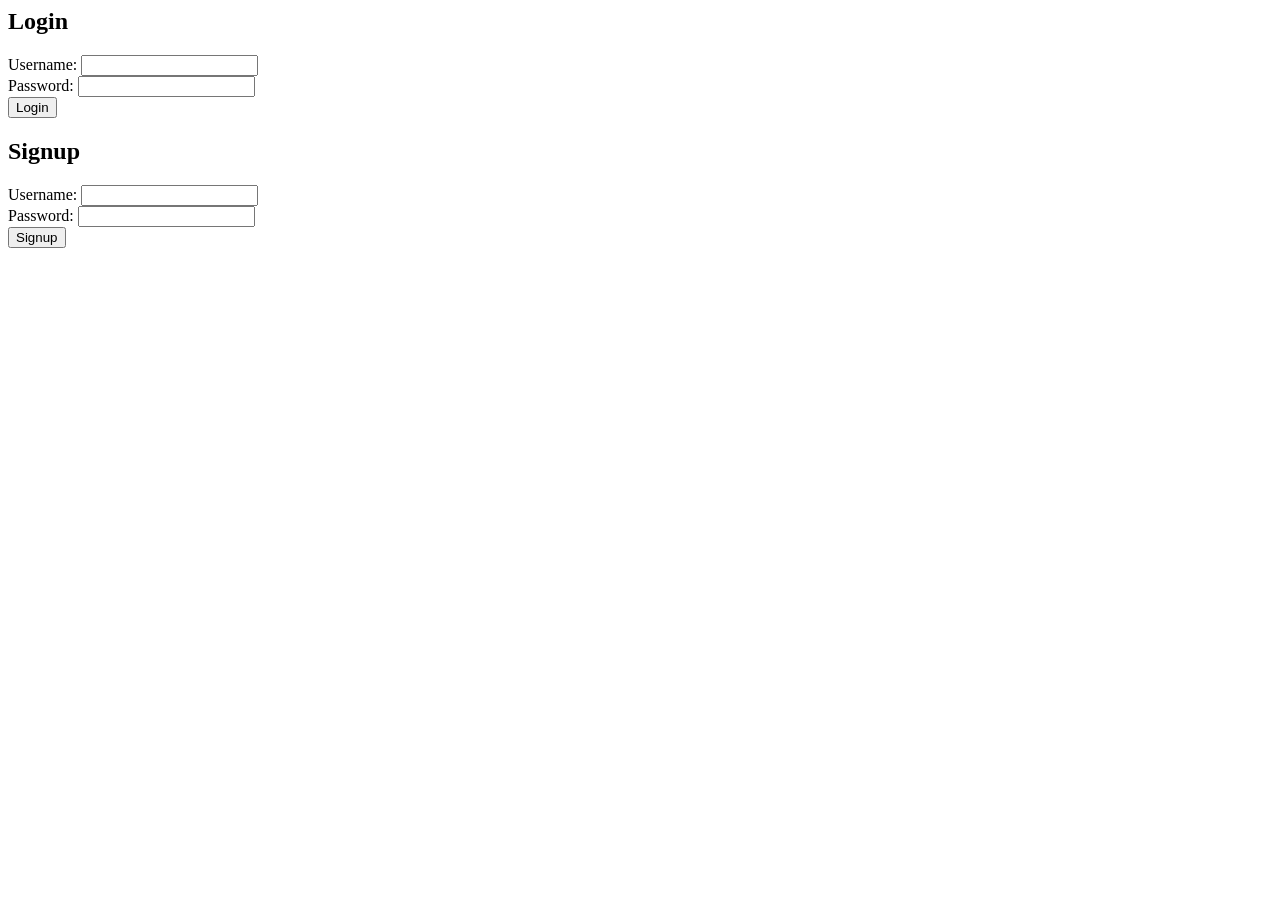
<file: Flask_App/templates/index.html>
<html lang="en">
<head>
    <meta charset="UTF-8">
    <meta name="viewport" content="width=device-width, initial-scale=1.0">
    <title>Login and Signup</title>
</head>
<body>
    <h2>Login</h2>
    <form action="/login" method="post">
        <label for="username">Username:</label>
        <input type="text" id="username" name="username" required><br>
        <label for="password">Password:</label>
        <input type="password" id="password" name="password" required><br>
        <input type="submit" value="Login">
    </form>

    <h2>Signup</h2>
    <form action="/create" method="post">
        <label for="username">Username:</label>
        <input type="text" id="username" name="username" required><br>
        <label for="password">Password:</label>
        <input type="password" id="password" name="password" required><br>
        <input type="submit" value="Signup">
    </form>
</body>
</html>
</file>
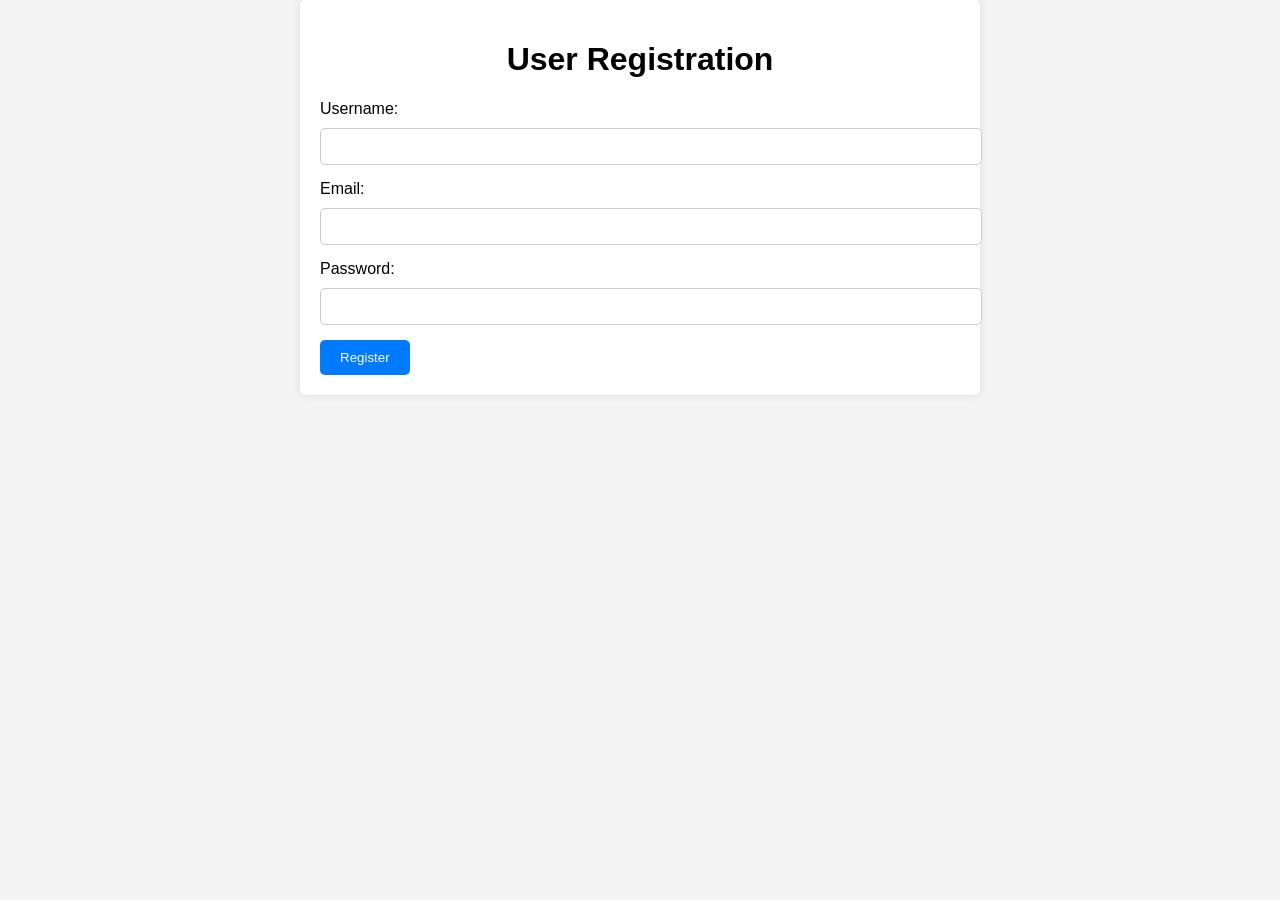
<file: Temp/create.html>
<!DOCTYPE html>
<html lang="en">
<head>
    <meta charset="UTF-8">
    <meta name="viewport" content="width=device-width, initial-scale=1.0">
    <title>User Registration</title>
    <style>
        body {
            font-family: Arial, sans-serif;
            background-color: #f4f4f4;
            margin: 0;
            padding: 0;
        }

        .container {
            width: 50%;
            margin: 0 auto;
            padding: 20px;
            background-color: #fff;
            border-radius: 5px;
            box-shadow: 0 0 10px rgba(0, 0, 0, 0.1);
        }

        h1 {
            text-align: center;
        }

        label {
            display: block;
            margin-bottom: 10px;
        }

        input[type="text"],
        input[type="email"],
        input[type="password"] {
            width: 100%;
            padding: 10px;
            margin-bottom: 15px;
            border: 1px solid #ccc;
            border-radius: 5px;
        }

        input[type="submit"] {
            background-color: #007BFF;
            color: #fff;
            padding: 10px 20px;
            border: none;
            border-radius: 5px;
            cursor: pointer;
        }

        input[type="submit"]:hover {
            background-color: #0056b3;
        }
    </style>
</head>
<body>
    <div class="container">
        <h1>User Registration</h1>
        <form action="process-registration.php" method="post">
            <label for="username">Username:</label>
            <input type="text" id="username" name="username" required>

            <label for="email">Email:</label>
            <input type="email" id="email" name="email" required>

            <label for="password">Password:</label>
            <input type="password" id="password" name="password" required>

            <input type="submit" value="Register">
        </form>
    </div>
</body>
</html>
</file>
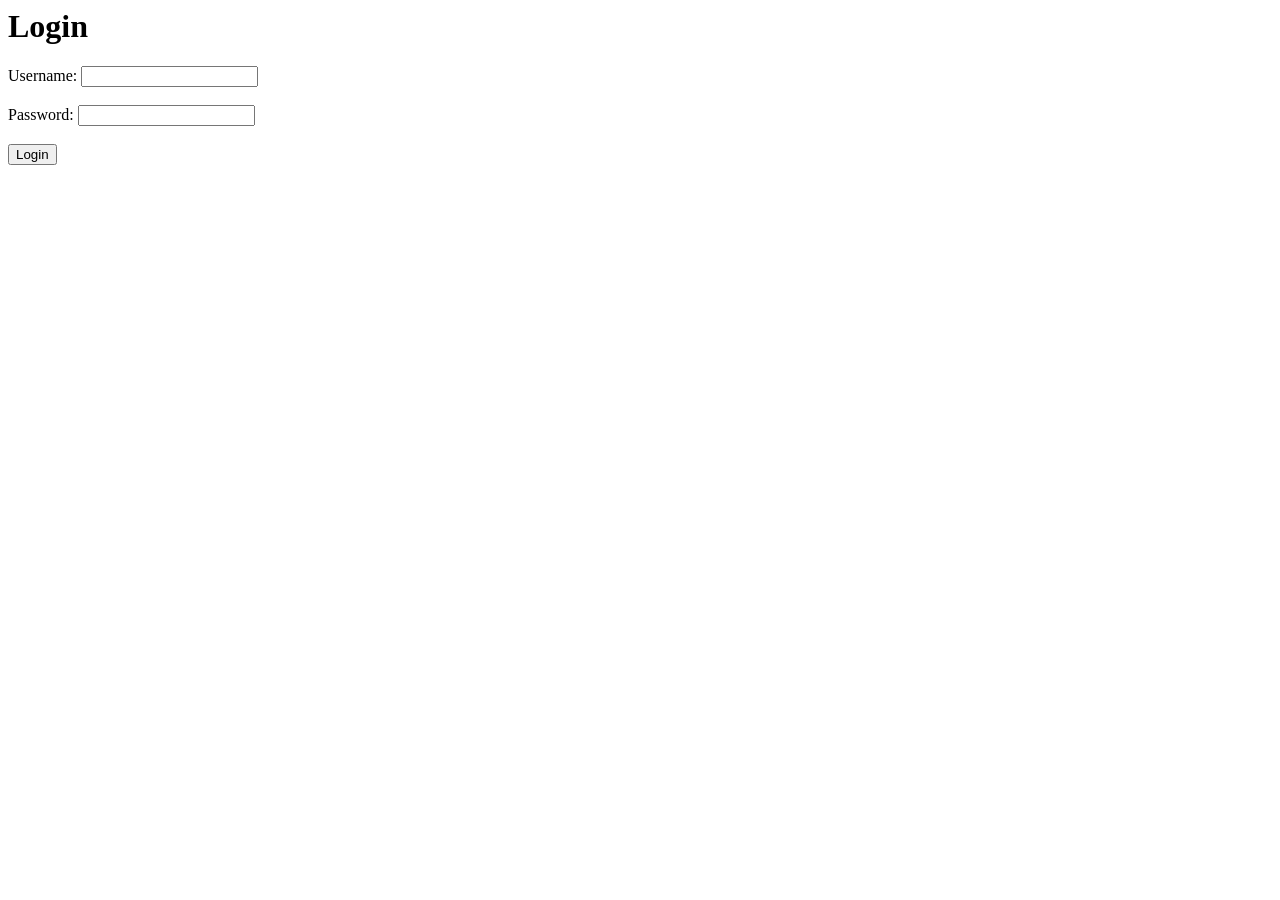
<file: Temp/login.html>
<html>
<head>
    <title>Login</title>
</head>
<body>
    <h1>Login</h1>
    <form method="POST" action="/login">
        <label for="username">Username:</label>
        <input type="text" name="username" required><br><br>

        <label for="password">Password:</label>
        <input type="password" name="password" required><br><br>

        <input type="submit" value="Login">
    </form>
</body>
</html>
</file>
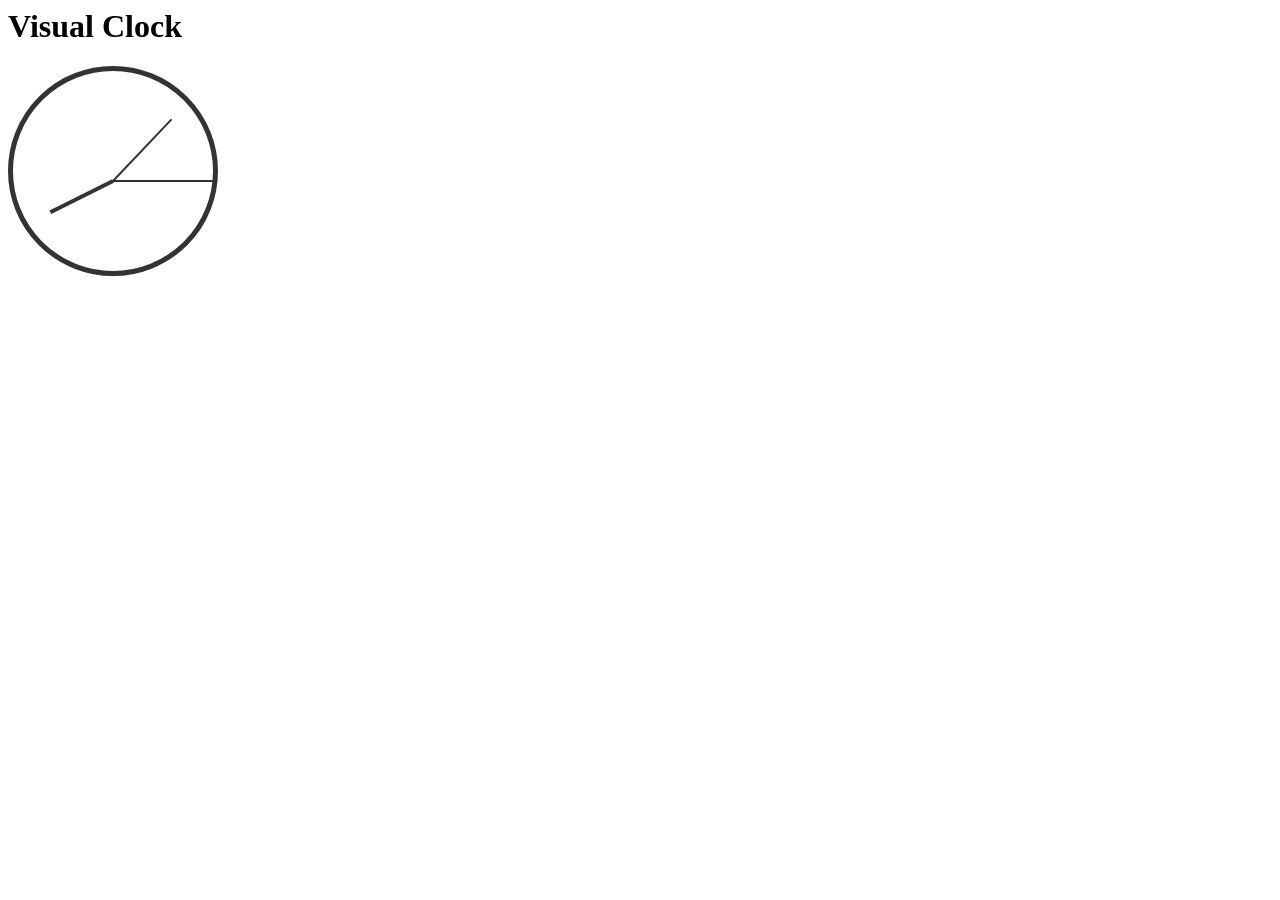
<file: Flask_App/templates/time.html>
<html>
<head>
    <title>Visual Clock</title>
    <style>
        #clock {
            width: 200px;
            height: 200px;
            border: 5px solid #333;
            border-radius: 50%;
            position: relative;
        }
        .hand {
            position: absolute;
            background: #333;
            transform-origin: 50% 100%;
            width: 2px;
            height: 100px;
            top: 10px;
            left: 99px;
        }
        .hour {
            background: #333;
            transform-origin: 50% 100%;
            width: 4px;
            height: 70px;
            top: 40px;
            left: 98px;
        }
        .minute {
            background: #333;
            transform-origin: 50% 100%;
            width: 2px;
            height: 85px;
            top: 25px;
            left: 99px;
        }
    </style>
</head>
<body>
    <h1>Visual Clock</h1>
    <div id="clock"></div>

    <script>
        function updateClock() {
            const now = new Date();
            const hour = now.getHours() % 12;
            const minute = now.getMinutes();
            const second = now.getSeconds();

            const secondDegree = (360 / 60) * second;
            const minuteDegree = (360 / 60) * minute + (6 / 60) * second;
            const hourDegree = (360 / 12) * hour + (30 / 60) * minute;

            const secondHand = document.querySelector('.second');
            const minuteHand = document.querySelector('.minute');
            const hourHand = document.querySelector('.hour');

            secondHand.style.transform = `rotate(${secondDegree}deg)`;
            minuteHand.style.transform = `rotate(${minuteDegree}deg)`;
            hourHand.style.transform = `rotate(${hourDegree}deg)`;
        }

        // Create clock hands
        const secondHand = document.createElement('div');
        const minuteHand = document.createElement('div');
        const hourHand = document.createElement('div');

        secondHand.className = 'hand second';
        minuteHand.className = 'hand minute';
        hourHand.className = 'hand hour';

        document.getElementById('clock').appendChild(secondHand);
        document.getElementById('clock').appendChild(minuteHand);
        document.getElementById('clock').appendChild(hourHand);

        // Update the clock every second
        setInterval(updateClock, 1000);

        // Initial call to set the clock
        updateClock();
    </script>
</body>
</html>
</file>
